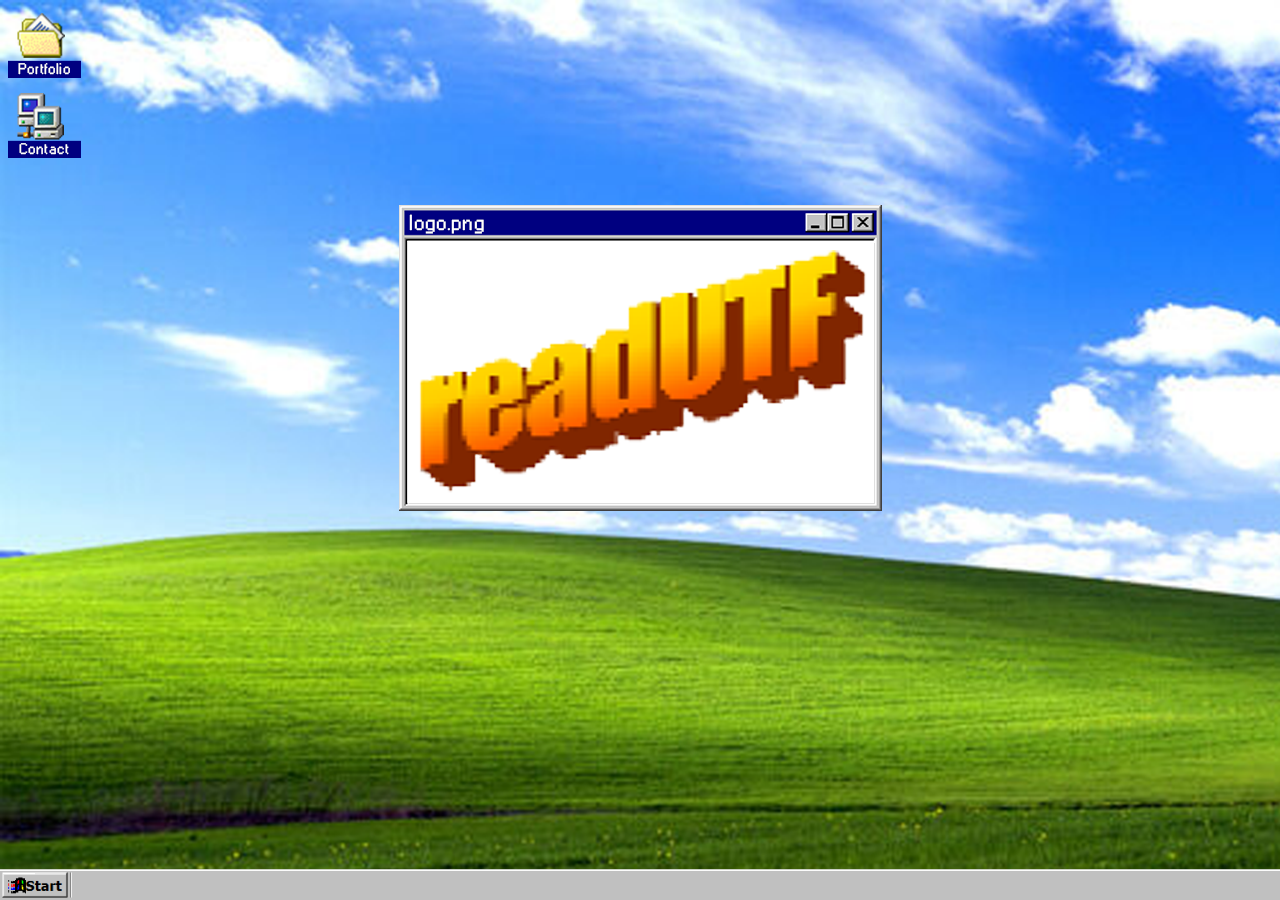
<file: index.html>
<!DOCTYPE html>
<html lang="en">
<head>
    <meta charset="UTF-8">
    <meta http-equiv="X-UA-Compatible" content="IE=edge">
    <meta name="viewport" content="width=device-width, initial-scale=1.0">
    <link rel="stylesheet" href="index.css">
    <link rel="stylesheet" href="icons.css">
    <script src="iconhandler.js"></script> 
    <title>UTF — Portfolio</title>
<body>
    <div class="icons">
        <div onclick="portfolioClick()" id="portfolio">
            <img id="portfolio-img" src="images/portfolio-icon.png">
        </div>
        <div onclick="contactClick()" id="contact">
            <img id="contact-img" src="images/contact-icon.png">
        </div>
    </div>
    <div class="logo">
        <img src="images/logo.png" draggable="false">
    </div>
</body>
</html>
</file>
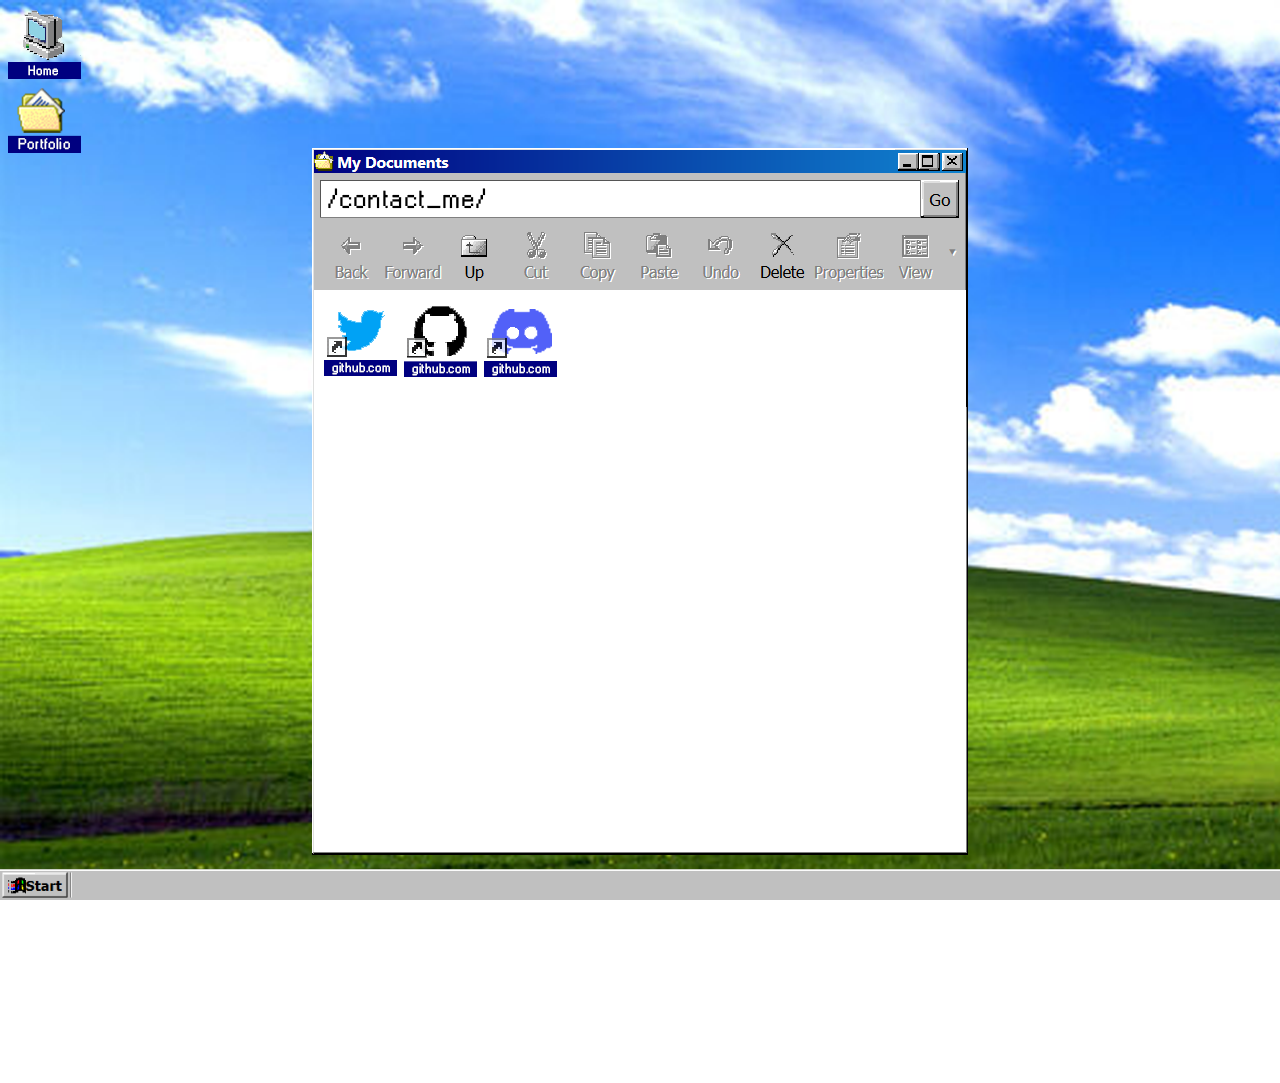
<file: contact.html>
<!DOCTYPE html>
<html lang="en">
<head>
    <meta charset="UTF-8">
    <meta http-equiv="X-UA-Compatible" content="IE=edge">
    <meta name="viewport" content="width=device-width, initial-scale=1.0">
    <link rel="stylesheet" href="icons.css">
    <link rel="stylesheet" href="contact.css">
    <script src="iconhandler.js"></script> 
    <title>UTF — Portfolio</title>
<body>
    <div class="icons">
        <div onclick="homeClick()" id="home">
            <img id="home-img" src="images/home-icon.png">
        </div>
        <div onclick="portfolioClick()" id="portfolio">
            <img id="portfolio-img" src="images/portfolio-icon.png">
        </div>
    </div>
    <div class="logo">
        <img src="images/folder-contact-me.png" draggable="false">
        <div class="contact-buttons">
            <div onclick="twitterClick();" id="twitter">
                <img id="twitter-img" src="images/twitter-shortcut.png">
            </div>
            <div onclick="githubClick();" id="github">
                <img id="github-img" src="images/github-shortcut.png">
            </div>
            <div onclick="discordClick();" id="discord">
                <img id="discord-img" src="images/discord-shortcut.png">
            </div>
        </div>
    </div>
</body>
</html>
</file>
<file: index.css>
body {
    background-color: white;
    overflow: hidden;
    background-image: url(images/desktop-background.png);
    background-position: bottom left;
    background-repeat: no-repeat;
    background-attachment: fixed;
    background-size: cover;
}


.logo {
    height: 50vh;
    display: grid;
    place-items: center;
    transform: translateY(-50px);
}
</file>
<file: icons.css>
#contact {
    padding-top: 20px;
    width: 73px;
    bottom: 0px;
    background-color: none;
    height: 90px;
}

#portfolio {
    padding-top: 5px;
    width: 73px;
    bottom: 0px;
    background-color: none;
    height: 60px;
}



#home-img:hover {
    background-color: rgba(173, 216, 230, 0.5);
    cursor: pointer;
}

#portfolio-img:hover {
    background-color: rgba(173, 216, 230, 0.5);
    cursor: pointer;
}

#contact-img:hover {
    background-color: rgba(173, 216, 230, 0.5);
    cursor: pointer;
}
</file>
<file: contact.css>
body {
    background-color: white;
    overflow: hidden;
    background-image: url(images/desktop-background.png);
    background-position: bottom left;
    background-repeat: no-repeat;
    background-attachment: fixed;
    background-size: cover;
}

.logo {
    height: 50vh;
    display: grid;
    place-items: center;
}



#twitter-img {
    transform: translate(-280px, -551px)
}

#twitter-img:hover {
    background-color: rgba(173, 216, 230, 0.5);
    cursor: pointer;
}

#github-img {
    transform: translate(-200px, -626px)
}

#github-img:hover {
    background-color: rgba(173, 216, 230, 0.5);
    cursor: pointer;
}

#discord-img {
    transform: translate(-120px, -702px)
}

#discord-img:hover {
    background-color: rgba(173, 216, 230, 0.5);
    cursor: pointer;
}
</file>
